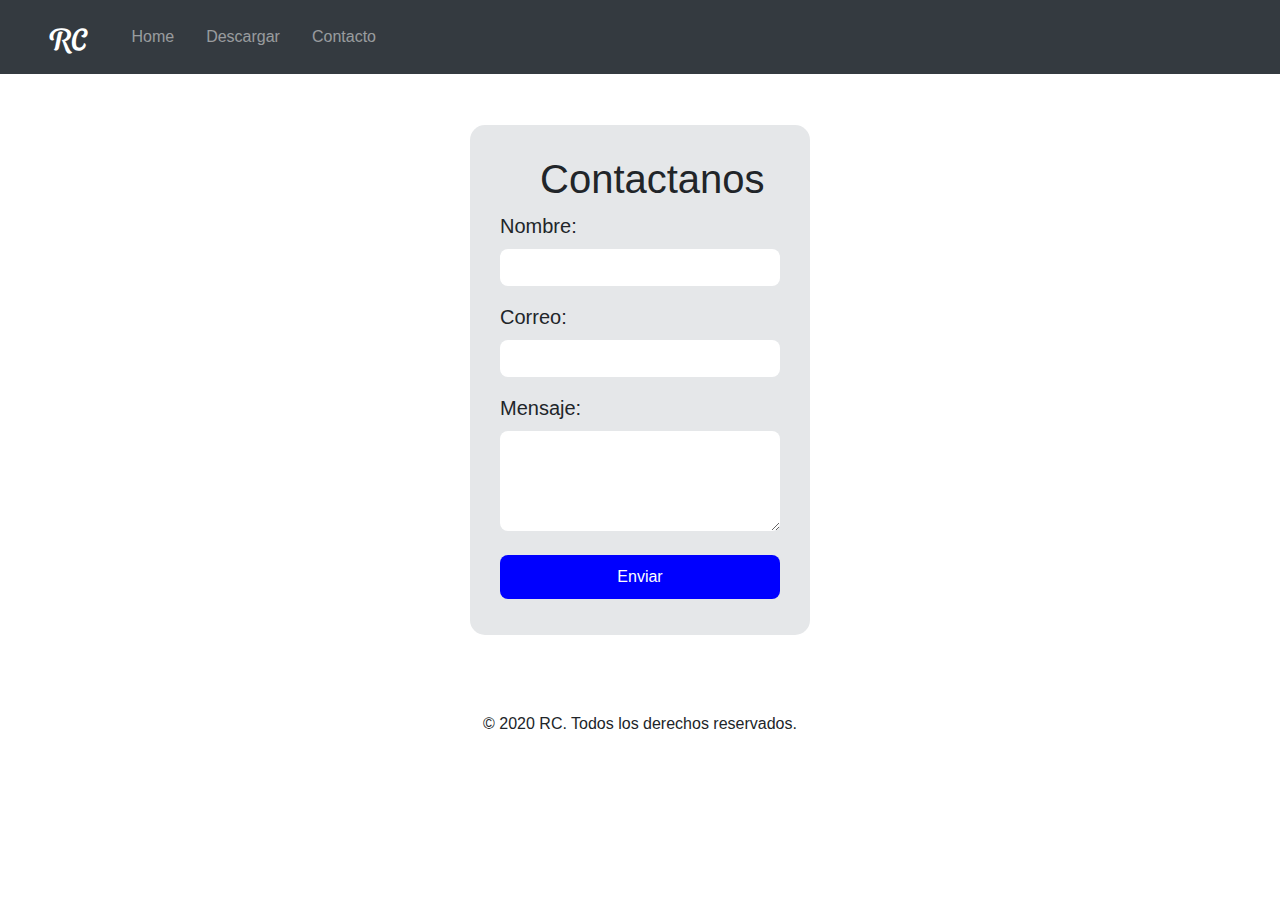
<file: contacto.html>
<!DOCTYPE html>
<html lang="es">
<head>
    <meta charset="UTF-8">
    <meta name="viewport" content="width=device-width, initial-scale=1, shrink-to-fit=no">
    <meta name="description" content="Servidor KSWEB para poder compilar tu codigo PHP,MYSQL,etc.">
    <meta name="author" content="Roger Chui">
    <link rel="icon" href="img/favicon.ico">
    <title>Contacto</title>
    <link rel="canonical" href="https://getbootstrap.com/docs/4.3/examples/starter-template/">

    <!-- Bootstrap core CSS -->
    <link rel="stylesheet" href="https://stackpath.bootstrapcdn.com/bootstrap/4.3.1/css/bootstrap.min.css" integrity="sha384-ggOyR0iXCbMQv3Xipma34MD+dH/1fQ784/j6cY/iJTQUOhcWr7x9JvoRxT2MZw1T" crossorigin="anonymous">

    <!-- Place your stylesheet here-->
    <link rel="stylesheet" href="css/style.css">
    <link href="https://fonts.googleapis.com/css2?family=Sansita+Swashed:wght@900&display=swap" rel="stylesheet">
</head>
<body>
    <nav class="navbar navbar-expand-md navbar-dark bg-dark fixed-top">
    <a class="navbar-brand" href="index.html">RC</a>
    <button class="navbar-toggler" type="button" data-toggle="collapse" data-target="#navbarsExampleDefault" aria-controls="navbarsExampleDefault" aria-expanded="false" aria-label="Toggle navigation">
        <span class="navbar-toggler-icon"></span>
    </button>

    <div class="collapse navbar-collapse" id="navbarsExampleDefault">
        <ul class="navbar-nav mr-auto">
            <li class="nav-item">
                <a class="nav-link" href="index.html">&emsp; Home</a>
            </li>
            <li class="nav-item">
                <a class="nav-link" href="descargar.html">&emsp;Descargar</a>
            </li>
            <li class="nav-item">
                <a class="nav-link" 
                href="contacto.html">&emsp;Contacto</a>
            </li>    
       </ul>       
   </div>
</nav>
 <main role="main" class="container">
    <div class="text-center mt-5 pt-5">  
     <form action="recibir.php" method="POST">
        <h1>&emsp;Contactanos</h1>
        <p class="lead">
            <label for="nombre">Nombre: </label><br>
        <input type="text" name="nombre" required>
        </p>
        <p class="lead">
        <label for="correo">Correo: </label><br>
        <input type="email" name="correo" required>
        </p>
        <p class="lead">
        <label for="mensaje">Mensaje: </label><br>
        <textarea name="mensaje" rows="4" 
cols="30"></textarea>
        </p>    
        <p>
        <input type="submit" value="Enviar">
        </p>
    </form>
   </div>
 </main>
 <footer>
       <p>&copy; 2020 RC. Todos los derechos reservados.</p>
   </footer>
 <script src="https://code.jquery.com/jquery-3.3.1.slim.min.js" integrity="sha384-q8i/X+965DzO0rT7abK41JStQIAqVgRVzpbzo5smXKp4YfRvH+8abtTE1Pi6jizo" crossorigin="anonymous"></script>
    <script src="https://cdnjs.cloudflare.com/ajax/libs/popper.js/1.14.7/umd/popper.min.js" integrity="sha384-UO2eT0CpHqdSJQ6hJty5KVphtPhzWj9WO1clHTMGa3JDZwrnQq4sF86dIHNDz0W1" crossorigin="anonymous"></script>
    <script src="https://stackpath.bootstrapcdn.com/bootstrap/4.3.1/js/bootstrap.min.js" integrity="sha384-JjSmVgyd0p3pXB1rRibZUAYoIIy6OrQ6VrjIEaFf/nJGzIxFDsf4x0xIM+B07jRM" crossorigin="anonymous"></script>
</body>
</html>
</file>
<file: css/style.css>
body{
    font-family: helvetica;
}
.navbar-brand{
    font-family: 'Sansita Swashed', cursive;
    font-size: 2em;
    text-indent:1em;
 }   
main{
    margin: 6%;
    padding-right: 20%;
    border: 20px;
}
#download{
   background:#2980B9 ;
   border-radius: 8px; 
   color: white;
   font-size: 35px;
   outline:none;
    border: 10px;
}
footer{
    text-align: center;
}
form{
    text-align:justify;
    display:inline-block;
    width: 340px;
    height:510px;
    padding:30px;
    background-color:#E5E7E9;
    border: 10px;
    border-radius:15px;
}
input[type="text"],input[type="email"],textarea{  
    width: 280px;
    outline: none;
    border: 10px;
    border-radius:8px;
    padding:8px;
    font-size:14px;
}
input[type="submit"]{
    width: 280px;
    padding:10px;
    outline: none;
    border: 10px;
    border-radius:8px;
    background: blue;
    color:white;
}
</file>
